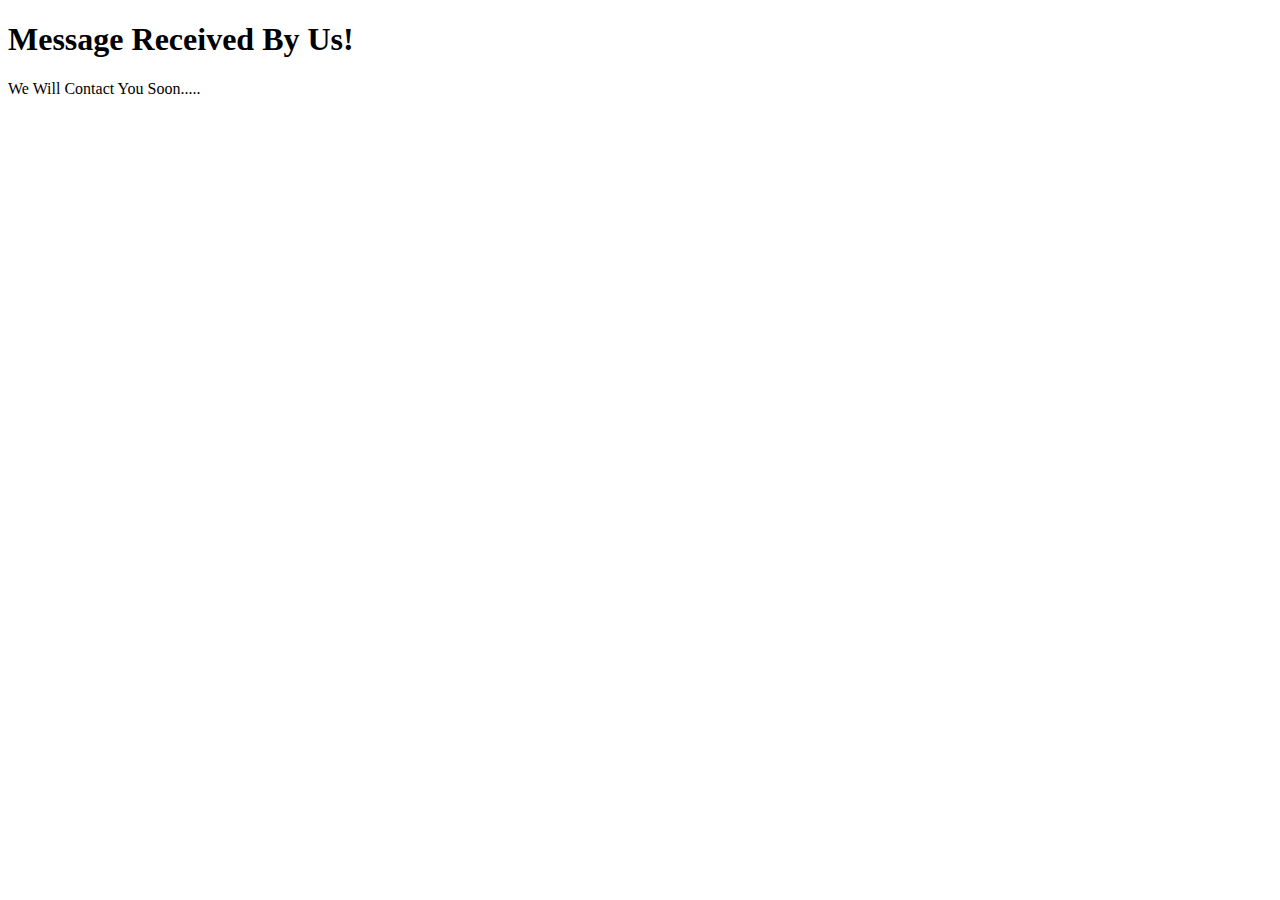
<file: send.html>
<!DOCTYPE html>
<html lang="en">
  <head>
    <meta charset="UTF-8" />
    <meta name="viewport" content="width=device-width, initial-scale=1.0" />
    <title>Contact Form Submission Success</title>
  </head>
  <body>
    <h1>Message Received By Us!</h1>
    <p>We Will Contact You Soon.....</p>
  </body>
</html>
</file>
